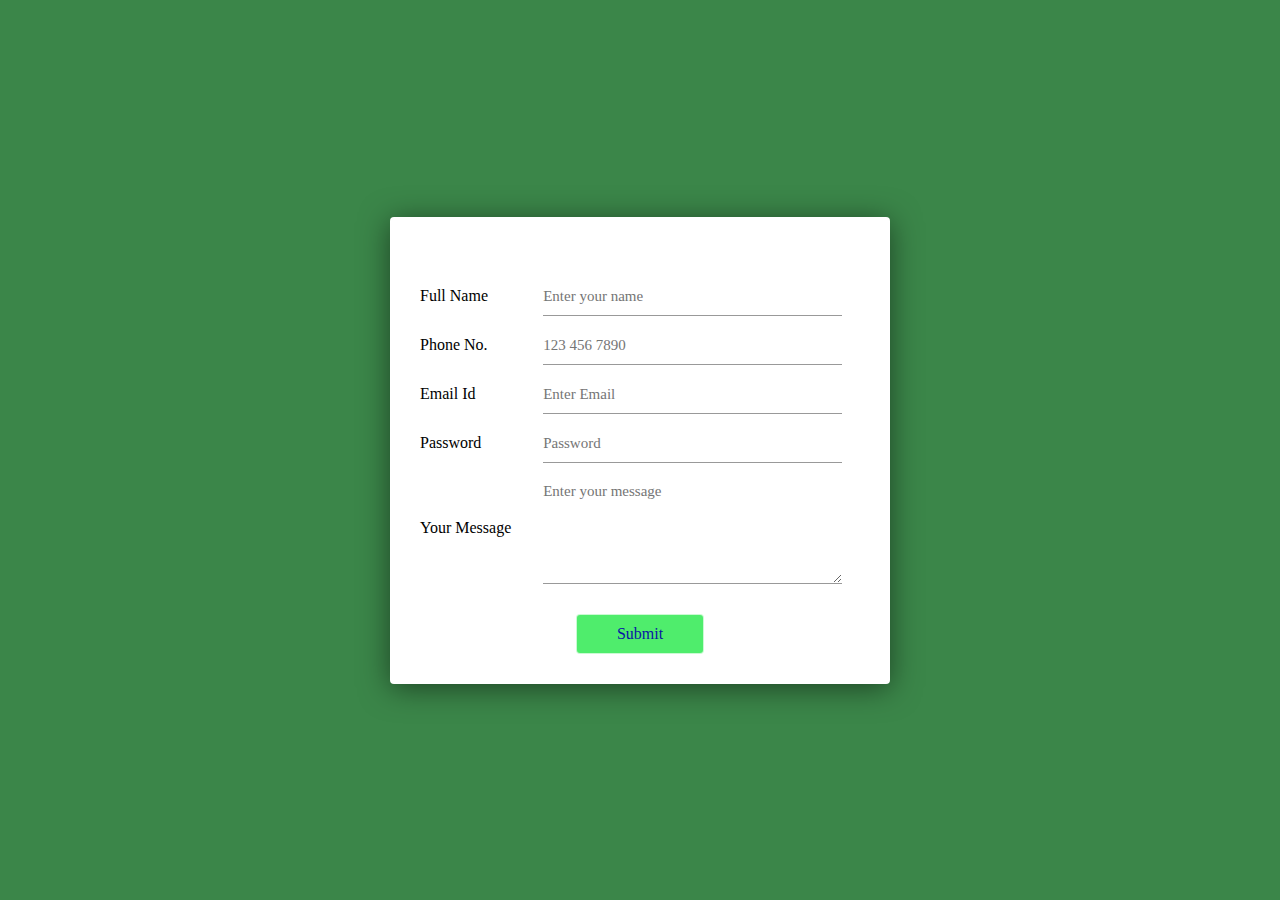
<file: Form Validation/index.html>
<!DOCTYPE html>
<html>

<head>
    <!-- The viewport meta tag is used to ensure proper scaling on different devices -->
    <meta name="viewport" content="width=device-width, initial-scale=1.0">
    
    <!-- Page Title -->
    <title>Form Validation</title>

    <!-- Link to external stylesheet (style.css) for styling the page -->
    <link rel="stylesheet" href="style.css">

</head>

<body>
    <div class="container">
        <!-- Form element to contain the fields that need to be validated -->
        <form>

            <!-- Full Name Input Group -->
            <div class="input-group">
                <label>Full Name</label>
                <!-- Input field for the user's name, calling validateName function on keyup -->
                <input type="text" placeholder="Enter your name" id="contact-name" onkeyup="validateName()">
                <!-- Span for displaying name validation errors -->
                <span id="name-err"></span>
            </div>

            <!-- Phone Number Input Group -->
            <div class="input-group">
                <label>Phone No.</label>
                <!-- Input field for phone number, calling validatePhone function on keyup -->
                <input type="tel" placeholder="123 456 7890" id="contact-phone" onkeyup="validatePhone()">
                <!-- Span for displaying phone number validation errors -->
                <span id="tel-err"></span>
            </div>

            <!-- Email Address Input Group -->
            <div class="input-group">
                <label>Email Id</label>
                <!-- Input field for email, calling validateEmail function on keyup -->
                <input type="email" placeholder="Enter Email" id="contact-email" onkeyup="validateEmail()">
                <!-- Span for displaying email validation errors -->
                <span id="email-err"></span>
            </div>

            <!-- Password Input Group -->
            <div class="input-group">
                <label>Password</label>
                <!-- Input field for password, calling validatePassword function on keyup -->
                <input type="password" placeholder="Password" id="contact-password" onkeyup="validatePassword()">
                <!-- Span for displaying password validation errors -->
                <span id="password-err"></span>
            </div>

            <!-- Message Input Group -->
            <div class="input-group">
                <label>Your Message</label>
                <!-- Textarea for the user to enter a message, calling validateMsg function on keyup -->
                <textarea rows="5" placeholder="Enter your message" id="contact-msg" onkeyup="validateMsg()"></textarea>
                <!-- Span for displaying message validation errors -->
                <span id="msg-err"></span>
            </div>

            <!-- Submit Button -->
            <!-- On click, it triggers validateForm function to validate all fields before form submission -->
            <button onclick=" return validateForm()">Submit</button>

            <!-- Span for displaying the general submit error message if there are any validation issues -->
            <span id="submit-err"></span>

        </form>
    </div>

    <!-- Link to the external JavaScript file (script.js) for form validation logic -->
    <script src="./script.js"></script>
</body>

</html>
</file>
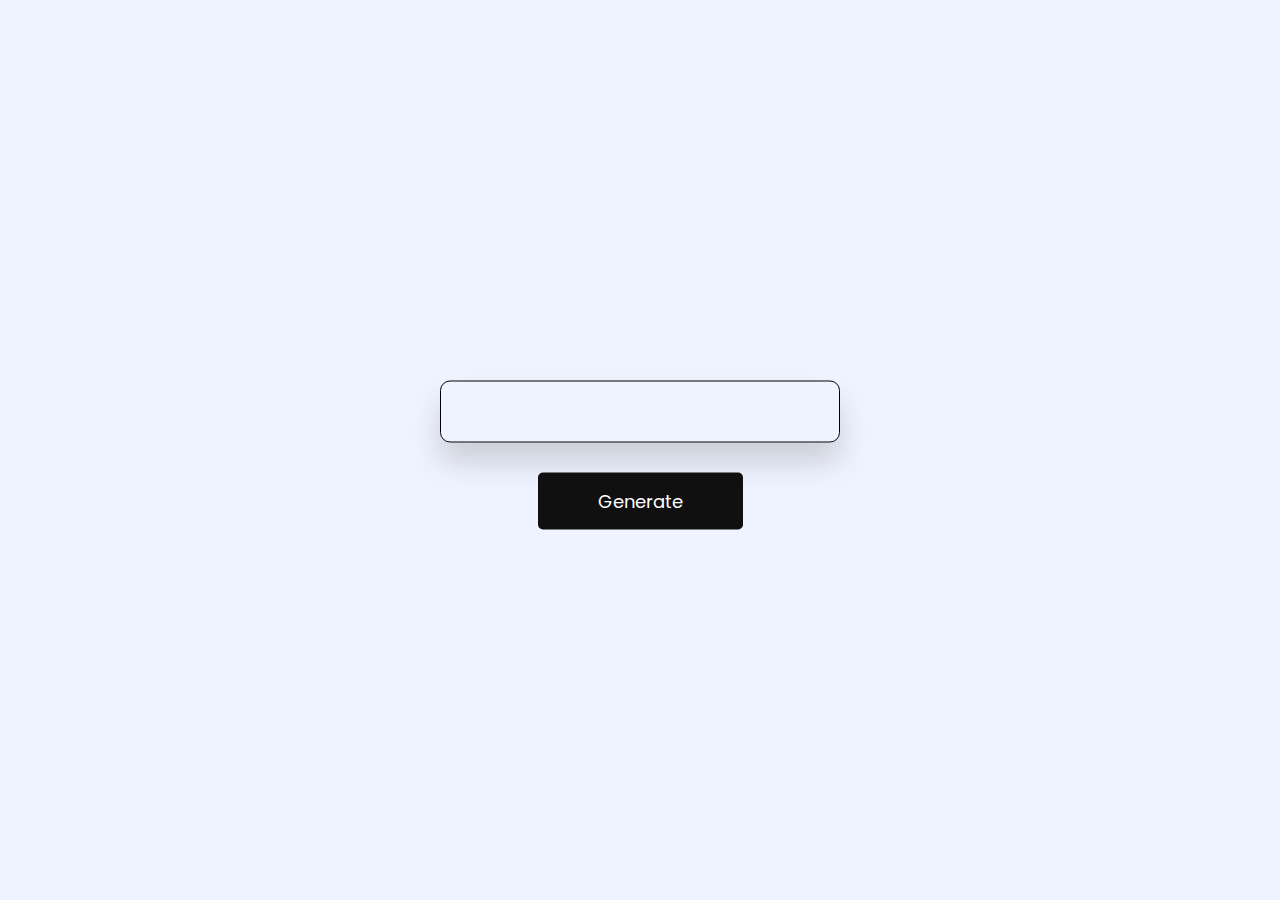
<file: Pokemone card New/index.html>
<!DOCTYPE html>
<html lang="en">
<head>
    <meta charset="UTF-8">
    <meta name="viewport" content="width=device-width, initial-scale=1.0">
    <title>PokeMon card Generator</title>
    <link href="https://fonts.googleapis.com/css2?family=Poppins:wght@400;600&display=swap"
    rel="stylesheet">
    <link rel="stylesheet" href="styles.css">
</head>
<body>
    <div class="container">
        <div id="card">      
        </div>
        <button id="btn">Generate</button>
    </div>
    <script src="script.js"></script>
</body>
</html>
</file>
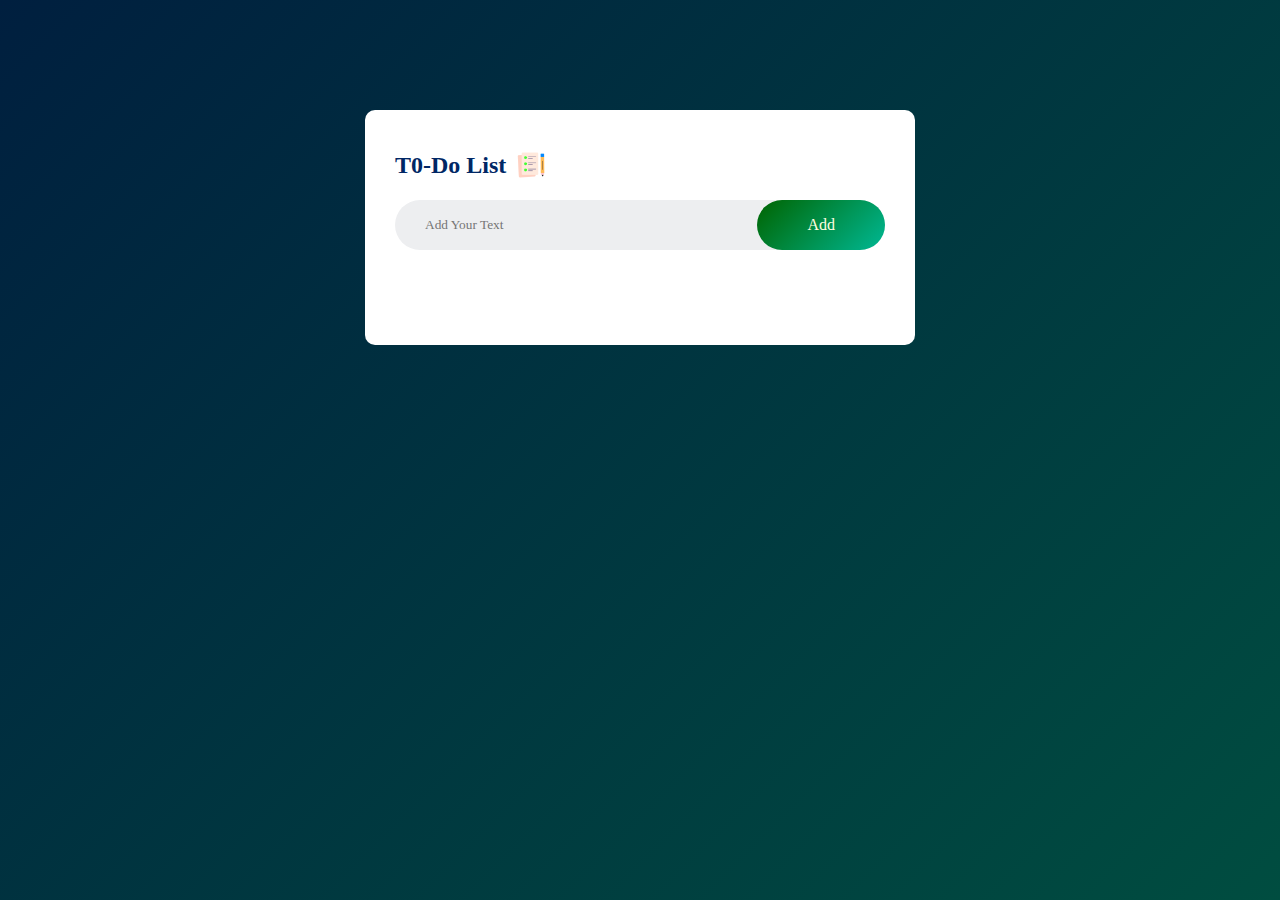
<file: To Do List/index.html>
<!DOCTYPE html>
<html lang="en">
<head>
    <!-- Meta information for character set and viewport settings -->
    <meta charset="UTF-8">
    <meta name="viewport" content="width=device-width, initial-scale=1.0">
    
    <!-- Link to external CSS file (style.css) for styling the to-do list app -->
    <link rel="stylesheet" href="style.css">
    
    <!-- Title of the webpage -->
    <title>To Do List</title>
</head>
<body>
    <div class="container">
        <!-- The main to-do list application -->
        <div class="todo-app">
            
            <!-- Header with the title and an icon -->
            <h2>
                T0-Do List 
                <!-- Image of an icon -->
                <img src="./images/icon.png" alt="Icon"> 
            </h2>

            <!-- Input row: where users will input a new task -->
            <div class="row">
                <!-- Textbox to enter new task -->
                <input type="text" id="input-box" placeholder="Add Your Text">
                <!-- Button to add the task -->
                <button onclick="addTask()">Add</button>
            </div>

            <!-- List container where tasks will be displayed -->
            <ul id="list-container">
                <!-- Sample tasks can be displayed here, dynamically inserted by JavaScript -->
                <!-- 
                <li class="checked">Task1</li>
                <li>Task2</li>
                <li>Task3</li>
                -->
            </ul>
        </div>
    </div>

    <!-- Link to the external JavaScript file (script.js) where the logic for adding tasks will be -->
    <script src="./script.js"></script>
</body>
</html>
</file>
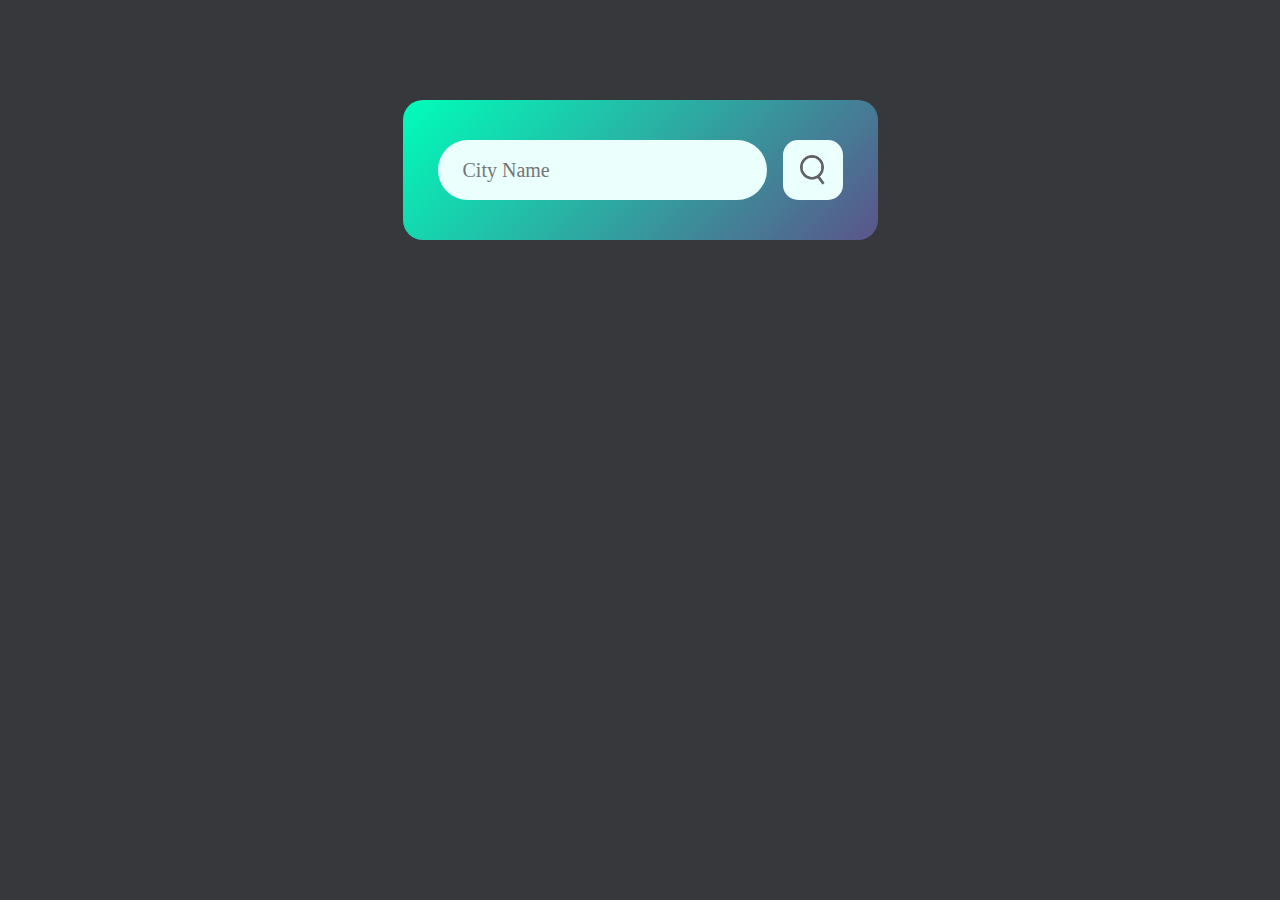
<file: Weather App/index.html>
<!DOCTYPE html>
<html lang="en">

<head>
    <!-- Meta tags for character encoding and viewport settings -->
    <meta charset="UTF-8">
    <meta name="viewport" content="width=device-width, initial-scale=1.0">
    
    <!-- Title of the webpage that appears in the browser tab -->
    <title>Weather Application</title>
    
    <!-- Link to the external CSS file for styling -->
    <link rel="stylesheet" href="style.css">
</head>

<body>
    <!-- Main container for the weather card -->
    <div class="card">
        
        <!-- Search section to input city name and trigger search -->
        <div class="search">
            <!-- Input field where the user types the city name -->
            <input type="text" placeholder="City Name" spellcheck="false">
            
            <!-- Search button with an image -->
            <button><img src="./images/search.png" alt="search"></button>
        </div>

        <!-- Error message container that shows when an invalid city is entered -->
        <div class="err">
            <p>Invalid City Name</p>
        </div>

        <!-- Weather display section -->
        <div class="weather">
            
            <!-- Weather icon and temperature section -->
            <div class="div2">
                <!-- Weather icon based on current condition (e.g., clear sky) -->
                <img src="./images/clear.png" alt="" class="weather-icon">
                
                <!-- Weather information (temperature and condition) -->
                <div class="div1">
                    <h1 class="temp">22°C</h1>  <!-- Current temperature -->
                    <h2>Clear</h2>  <!-- Weather condition -->
                </div>
            </div>

            <!-- City name display -->
            <h2 class="city">Ahmedabad</h2>

            <!-- Weather details section (humidity, wind, etc.) -->
            <div class="details">
                <!-- Humidity details column -->
                <div class="col">
                    <!-- Humidity icon -->
                    <img src="./images/humidity.png" alt="">
                    <div>
                        <p class="humidity">60%</p>  <!-- Current humidity percentage -->
                        <p>Humidity</p>  <!-- Label for humidity -->
                    </div>
                </div>

                <!-- Wind speed details column -->
                <div class="col">
                    <!-- Wind speed icon -->
                    <img src="./images/wind.png" alt="">
                    <div>
                        <p class="wind">12 km/h</p>  <!-- Current wind speed -->
                        <p>Wind</p>  <!-- Label for wind speed -->
                    </div>
                </div>
            </div>
        </div>
    </div>
    
    <!-- Link to the external JavaScript file for functionality -->
    <script src="./script.js"></script>
</body>

</html>
</file>
<file: Form Validation/style.css>
*{
    margin: 0;
    padding: 0;
    box-sizing: border-box;
    font-family:cursive;
}
.container{
    width: 100%;
    height: 100vh;
    background: #3b8649;
    display: flex;
    align-items: center;
    justify-content: center;
}

.useful-links{
    position: absolute;
    top: 5%;
    right: 5%;

}
.useful-links a{
    display: block;
    color: #fff;
    text-decoration: none;
}

.container form{
    width: 90%;
    max-width: 500px;
    padding: 50px 30px 20px;
    background: #fff;
    border-radius: 4px;
    box-shadow: 0 4px 30px rgba(0, 0, 0, 0.5);
    position: relative;
}
/* .fa-paper-plane{
    position: absolute;
    top: 0;
    left: 50%;
    transform: translate(-50%,-50%);
    background: #fff;
    font-size: 26px;
    padding: 20px;
    border-radius: 50%;
    box-shadow: 0 0 10px rgba(0, 0, 0, 0.5);
} */

.input-group{
    width: 100%;
    display: flex;
    align-items: center;
    margin: 10px 0;
    position: relative;
}
.input-group label{
    flex-basis: 28%;
}
.input-group input, .input-group textarea{
    flex-basis: 68%;
    background: transparent;
    border: 0;
    outline: 0;
    padding: 10px 0;
    border-bottom: 1px solid #999;
    color: #333;
    font-size: 16px;
}
::placeholder{
    font-size: 15px;
}

form button{
    background: #0de634b9;
    color: #0916a4;
    border-radius: 4px;
    border: 1px solid rgba(255, 255, 255, 0.7);
    padding: 10px 40px;
    outline: 0;
    cursor: pointer;
    display: block;
    margin: 30px auto 10px;
    font-size: 16px;
}


.input-group span{
    position: absolute;
    bottom: 12px;
    right: 17px;
    font-size: 14px;
    color: red;
    
}
#submit-err{
    color: red;
}
</file>
<file: Pokemone card New/styles.css>
* {
    padding: 0;
    margin: 0;
    box-sizing: border-box;
    font-family: "Poppins" , sans-serif;
}

body{
    background-color: #eff3ff;    
}
.container{
    width: 400px;
    /* border: 1px solid black; */
    position: absolute;
    transform: translate(-50%, -50%);
    top: 50%;
    left: 50%;
    margin: 20px auto;
}

#card{
    position: relative;
    /* background: radial-gradient(
        circle at 50% 0%, orange 36%, #ffffff 36%
    ); */
    width: 100%;
    padding: 30px 20px;
    border: 1px solid black;
    box-shadow: 0 20px 30px rgba(0, 0, 0, 0.15);
    border-radius: 10px;
}

#card img{
    display: block;
    width: 70%;
    height: 80%;
    position: relative;
    margin: 20px auto;
    /* padding-left: 20px; */
}

.hp{
    width: 80px;
    background-color: #ffffff;
    text-align: center;
    padding: 8px 0;
    border-radius: 30px;
    margin-left: auto;
    font-weight: 400;
}

.poke-name{
    text-align: center;
    font-weight: 600;
}

.types{
    display: flex;
    justify-content: space-around;
    margin: 20px 0 40px 0;
}
.hp span,
.types span {
    font-size: 12px;
    letter-spacing: 0.4px;
    font-weight: 600;
}

.types span{
    padding: 5px 20px;
    border-radius: 20px;
    color: #ffffff;

}

.navBar{
    display: flex;
    justify-content: space-around;
    cursor: pointer;
}
.ability{
    display: flex;
    flex-direction: column;
    align-items: flex-start;
    gap: 20px;
}

.ability p{
    /* display: flex; */
    text-align: justify;
}
.abilityList{
    display: block;
    flex-direction: column;
    align-items: flex-start;
    gap: 10px;
}
.abilityList p{
    display: flex;
    align-items: flex-start;
    flex-direction: column;
    justify-content: center;
    width:358px;
    gap: 10px;
}

.stats{
    display: flex;
    align-items:flex-start;
    justify-content:space-between;
    text-align: center;
    flex-direction: row;
    width:100%;
}



.col1,.col2,.col3{
    display: flex;
    height: 150px;
    flex-direction: column;
}
.col1{
    justify-content: space-evenly;
    align-items: flex-start;
}
.col3{
    /* padding-right: 5px;
    margin-right: 5px; */
    align-items: flex-end;
}
.col2{
    justify-content: space-evenly;
    align-items: center;
}
.progressBar{
    height: 1.2em;
    width: 200px;
    /* background-color:aqua; */
    /* background: linear-gradient(90deg, #ff6a00 0%, #ada4a8 100%); */
    margin-left: 5px;
    margin-right: 5px;
    margin-bottom: 5px;
    border-radius: 10px;
    background: #ddd;
    overflow: hidden;
}
.progressFill {
    height: 100%;
    width: 10%; /* This will be dynamically updated */
    background: linear-gradient(90deg, #ff6a00 0%, #ee0979 100%);
    border-radius: 10px;
    transition: width 0.5s ease-in-out;
}

.stats p{
    color: #404060;
    display: flex;
    justify-content: space-around;
    
}

#btn{
    display: block;
    padding: 15px 60px;
    font-size: 18px;
    background-color: #101010;
    color: #ffffff;
    position: relative;
    margin: 30px auto;
    border: none;
    border-radius: 5px;
}

.navBar span{
    background: linear-gradient(to right, #08067c, #045407);
    /* box-shadow: 0 4px 10px rgba(0, 0, 0, 0.15); */
    -webkit-background-clip: text; /* Clips the gradient to the text */
  color: transparent;
    /* color: white; */
    width: 50%;
    margin: 0px 10px;
    font-size: 20px;
    text-align: center;
    /* border-radius: 25px; */
}

.navBar{
    margin-bottom: 20px;
}

.ability, .stats {
    transition: opacity 0.5s ease, visibility 0.5s ease; /* Transition for smooth fade-in and fade-out */
  }

/* Initially hidden but ready for transition */
.ability, .stats {
    /* display: none; */
    opacity: 0;
    visibility: hidden;
    transition: opacity 0.5s ease, visibility 2s ease; /* Transition for smooth fade-in and fade-out */
  }
  
  /* When shown */
  .ability.show, .stats.show {
    /* display: flex; */
    opacity: 1;
    visibility: visible;
  }
</file>
<file: To Do List/style.css>
*{
    margin: 0;
    padding: 0;
    font-family:cursive;
    box-sizing: border-box;
}

.container{
    width: 100%;
    min-height: 100vh;
    padding: 10px;
    background: linear-gradient(135deg, #001f3f, #004d40);
}

.todo-app{
    width: 100%;
    max-width: 550px;
    background-color: white ;
    margin: 100px auto 20px;
    padding: 40px 30px 70px;
    border-radius: 10px;
}

.todo-app h2{
    color: #002765;
    display: flex;
    align-items: center;
    margin-bottom: 20px;
}

.todo-app h2 img{
    width: 30px;
    margin-left: 10px;
}

.row{
    display:flex ;
    align-items: center;
    justify-content: space-between;
    background-color: #edeef0;
    border-radius: 30px;
    padding-left: 20px;
    margin-bottom: 25px;
}

input{
    flex: 1;
    border: none;
    outline: none;
    background: transparent;
    padding: 10px;
    font-weight: 14px;
}

button{
    border: none;
    outline: none;
    background: linear-gradient(135deg, #006400, #00b894);
    color: #FFFFE0;
    padding: 16px 50px;
    font-weight: 14px;
    font-size: 16px;
    cursor: pointer;
    border-radius: 40px;
}

ul li{
    list-style: none;
    font-size: 17px;
    padding: 12px 8px 12px  50px;
    user-select: none;
    cursor: pointer;
    position: relative;
}

ul li::before{
      content: '';
      position: absolute;
      height: 28px;
      width: 28px;
      border-radius: 50%;
      background-image: url(images/unchecked.png);
      background-size: cover;
      top: 12px;
      left: 8px;
}

ul li.checked{
    color: #555;
    text-decoration: line-through;   
}

ul li.checked::before{
    background-image: url(images/checked.png);
}

ul li span{
    position: absolute;
    right: 0;
    top: 5px;
    width: 40px;
    height: 40px ;
    font-size: 22px;
    color: #555;
    line-height: 40px;
    text-align: center;
    border-radius: 50%;
}

ul li span:hover{
    background: #edeef0;
}
</file>
<file: Weather App/style.css>
*{
    padding: 0;
    margin: 0;
    box-sizing: border-box;
    font-family:cursive;
}

body{
    background:  #131418d8;
}

.card{
    width: 90%;
    max-width: 475px;
    background: linear-gradient(135deg, #00feba, #5b548a);
    color: rgb(212, 255, 0);
    margin: 100px auto 0;
    border-radius: 20px;
    padding: 40px 35px;
    text-align: center;

}

.search{
    width: 100%;
    display: flex;
    align-items: center;
    justify-content: space-between;
}

.search input{
    border: 0;
    outline: 0;
    background: #ebfffc;
    color: #555;
    padding: 10px 25px;
    height: 60px;
    border-radius: 30px;
    flex: 1;
    margin-right: 16px;
    font-size: 20px;
}

.search button{
    border: 0;
    outline: 0;
    background: #ebfffc;
    border-radius: 25%;
    width: 60px;
    height: 60px;
    cursor: pointer;
    display: flex;
    justify-content: center;
    align-items: center;
}

.search button img{
    width: 25px;
}

.weather-icon{
    width: 170px;
    margin-top: 30px;
}

.weather h1{
    font-size: 80px;
    font-weight: 500;
}

.weather h2{
    font-size: 45px;
    font-weight: 400;
    margin-top: -10px;
}

.details{
    display: flex;
    align-items: center;
    justify-content: space-between;
    padding: 0 20px;
    margin-top: 50px;
}

.col
{
    display: flex;
    align-items: center;
    text-align: left;
}

.col img{
    width: 40px;
    margin-right: 10px;
}

.humidity, .wind{
    font-size: 28px;
    margin-top: -6px;
}

.weather{
    display: none;
}

.err{
    text-align: left;
    margin-left: 10px;
    font-size: 14px;
    margin-top: 10px;
    display: none;
}

.div1{
    display: flex;
    flex-direction: column;
    justify-content: center;
    align-items: center;
}

.div2{
    display: flex;
    flex-direction: row;
    justify-content: space-between;
    align-items: center;
}

.city{
    font-size: 30px;
    color: whitesmoke;
    font-weight: bold;
    border-bottom: 1px black;
}
</file>
